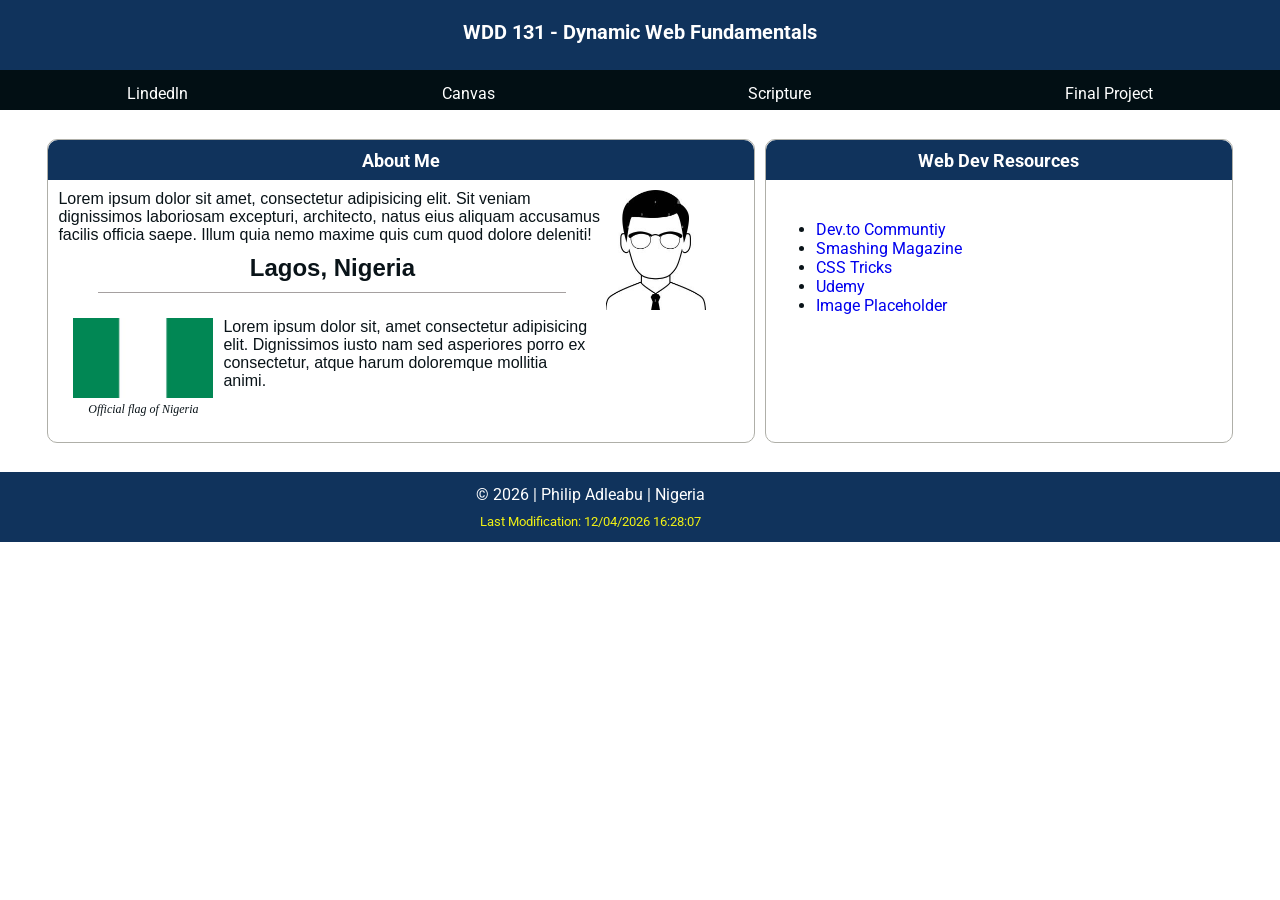
<file: index.html>
<!DOCTYPE html>
<html lang="en">
    <head>
        <meta charset="utf-8">
        <meta name="viewport" content="width=device-width, initial-scale=1.0">
        <meta name="description" content="WDD 131 - Dynamic web fundamentals, Philip Adelabu, Dev Commnunity, css tricks, javascript code">
        <meta name="author" content="Philip Adelabu | WDD 131">
        <link rel="preconnect" href="https://fonts.googleapis.com">
        <link rel="preconnect" href="https://fonts.gstatic.com" crossorigin>
        <link href="https://fonts.googleapis.com/css2?family=Merriweather:ital,opsz,wght@0,18..144,300..900;1,18..144,300..900&family=Roboto:ital,wght@0,100..900;1,100..900&display=swap" rel="stylesheet">
        <link rel="stylesheet" href="styles/base.css">
        
        <title>WDD 131 - Dynamic Web Fundamentals - Philip Adelabu</title>
        
        <script src="scripts/getdates.js" defer></script>
    </head>
        <body>
            <header>
                <span id="course-title">WDD 131 - Dynamic Web Fundamentals</span>
                <nav>
                    <a href="https://www.linkedin.com/">Lindedln</a>
                    <a href="https://byupw.instructure.com/">Canvas</a>
                    <a href="https://www.churchofjesuschrist.org/study/scriptures/ot/gen/22?lang=eng">Scripture</a>
                    <a href="#">Final Project</a>
                </nav>
            </header>
            <main>
                
                <section class="card">
                    <h1>About Me</h1>
                    <div class="card-separator">
                        <div>
                            <div> 
                                <p>Lorem ipsum dolor sit amet, consectetur adipisicing elit. Sit veniam dignissimos laboriosam excepturi, architecto, natus eius aliquam accusamus facilis officia saepe. Illum quia nemo maxime quis cum quod dolore deleniti!</p>
                                
                                <div>
                                   <h2 id="country">Lagos, Nigeria</h2>
                                   <div class="card-separator-second">
                                      <div id="flag-content">
                                        <img height="80" width="140" src="images/nigeria-flag.jpg" alt="Nigeria flag">
                                        <p><i>Official flag of Nigeria</i></p>
                                    </div>
                                      <div>
                                        <p>Lorem ipsum dolor sit, amet consectetur adipisicing elit.  Dignissimos iusto nam sed asperiores porro ex consectetur, atque harum doloremque mollitia animi.</p>
                                      </div>
                                   </div>
                                </div>
                            </div>
                        </div>
                        <div><img height="120" width="100" src="images/avatar.jpg" alt="My avatar"></div>
                    </div>

               </section>
                <section class="card">
                    <h1>Web Dev Resources</h1>
                    <ul id="resources">
                        <li><a href="dev.to">Dev.to Communtiy</a></li>
                        <li><a href="smashingmagazine.com">Smashing Magazine</a></li>
                        <li><a href="css-tricks.com">CSS Tricks</a></li>
                        <li><a href="udemy.com">Udemy</a></li>
                        <li><a href="placehold.co">Image Placeholder</a></li>
                    </ul>
                </section>
            </main>
            <footer>
                <p> &copy; <span id="currentyear"></span> | Philip Adleabu | Nigeria</p>
                <p id="lastModified"></p>
            </footer>
        </body>
    
</html>
</file>
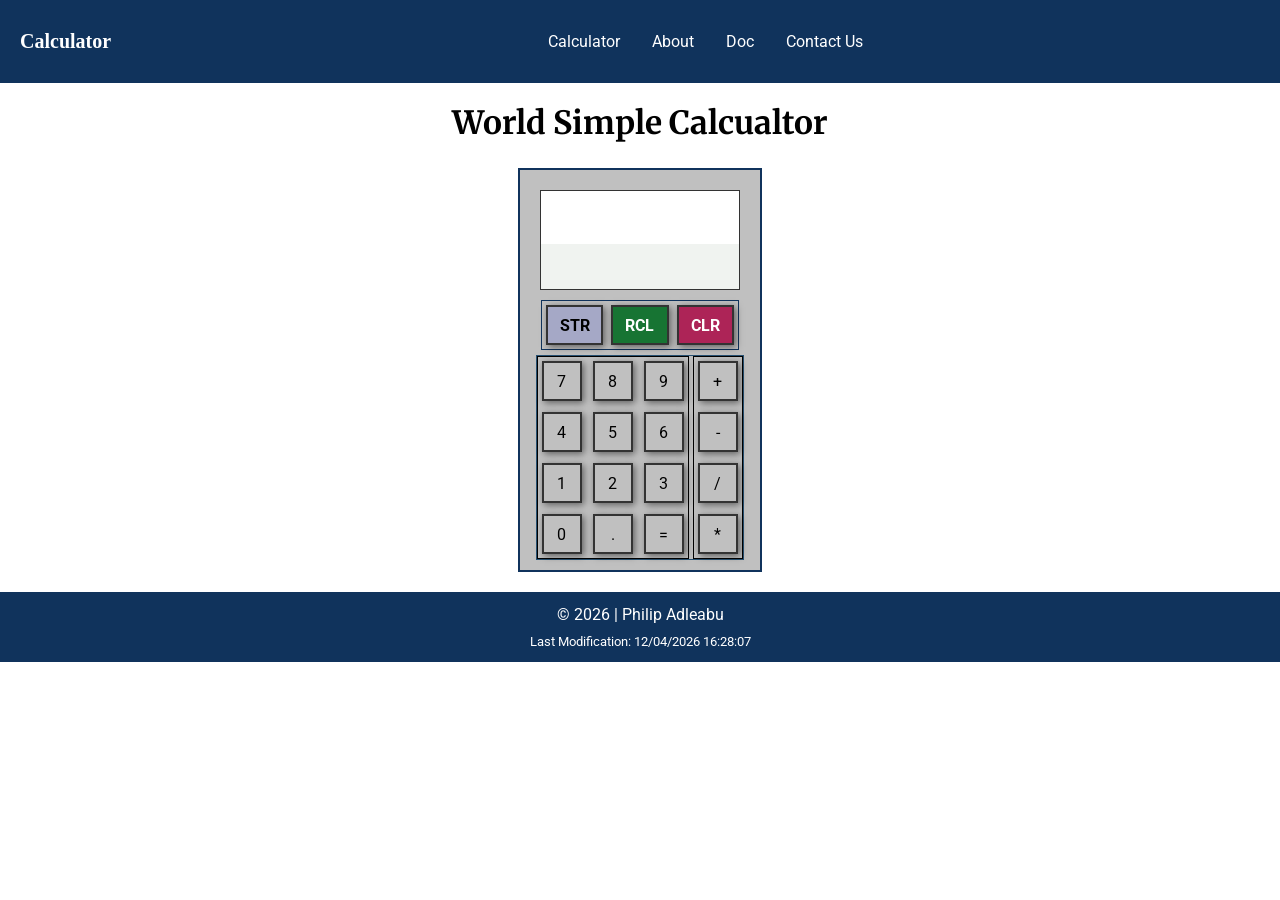
<file: project/index.html>
<!DOCTYPE html>
<html lang="en">
    <head>
        <meta charset="utf-8">
        <meta name="viewport" content="width=device-width, initial-scale=1.0">
        <meta name="description" content="WDD 131 - Dynamic web fundamentals, Online web-based calculator, Dev Commnunity, css tricks, javascript code">
        <meta name="author" content="Philip Adelabu">
        <link rel="preconnect" href="https://fonts.googleapis.com">
        <link rel="preconnect" href="https://fonts.gstatic.com" crossorigin>
        <link href="https://fonts.googleapis.com/css2?family=Merriweather:ital,opsz,wght@0,18..144,300..900;1,18..144,300..900&family=Roboto:ital,wght@0,100..900;1,100..900&display=swap" rel="stylesheet">
        
        <link rel="stylesheet" href="styles/project.css">
        <link rel="stylesheet" href="styles/project-large.css">
     
        <script src="scripts/project.js" defer></script>
        <script src="scripts/getdates.js" defer></script>
       
        <title> Web-based Calculator </title>
 
    </head>
        <body>
            <header>
                   <h1 id="title">Calculator</h1>
                <nav>
                    <ul class="navigation">
                        <li><a href="calculator.html"  title="Calculator Page">Calculator</a></li>
                        <li><a href="about.html" title="About Page" class="active">About</a></li>
                        <li><a href="doc.html"  title="Document Page">Doc</a></li>
                        <li><a href="contact.html"  title="Contactu us Page">Contact Us</a></li>
                    </ul>
                </nav>
                <button type="button" id="menu" aria-label="humburger"></button>
            </header>
            <main>
                <h2>World Simple Calcualtor</h2>
                
                <div class="div-calculator">   
                       <div class="frame">
                            <div id="display">
                                 <div class="area-display">
                                       <div class="display-char" id="display-input"></div>
                                       <div class="display-char" id="display-result"></div>
                                 </div>
                            </div>
                            <div class="special-function">
                              <div  class="key memory keys">STR</div>
                              <div  class="key recall keys">RCL</div>
                              <div  class="key clear keys">CLR</div>
                            </div>
                            <div id="keypad">
                                <div id="number-key">
                                    <div  class="key number keys">7</div>
                                    <div  class="key number keys">8</div>
                                    <div  class="key number keys">9</div>
                                    <div  class="key number keys">4</div>
                                    <div  class="key number keys">5</div>
                                    <div  class="key number keys">6</div>
                                    <div  class="key number keys">1</div>
                                    <div  class="key number keys">2</div>
                                    <div  class="key number keys">3</div>
                                    <div class="key number keys">0</div>
                                    <div  class="key number keys">.</div>
                                    <div  class="key number keys">=</div>
                                </div>
                                <div id="operator-key">
                                    <div class="key operator keys">+</div>
                                    <div  class="key operator keys">-</div>
                                    <div  class="key operator keys">/</div>
                                    <div  class="key operator keys">*</div>
                                </div>
                            </div>
                        </div>
                    </div>
            
            </main>
            <footer>
                  <p> &copy; <span id="currentyear"></span> | Philip Adleabu </p>
                <p id="lastModified"></p>
            </footer>
        </body>
    
</html>
</file>
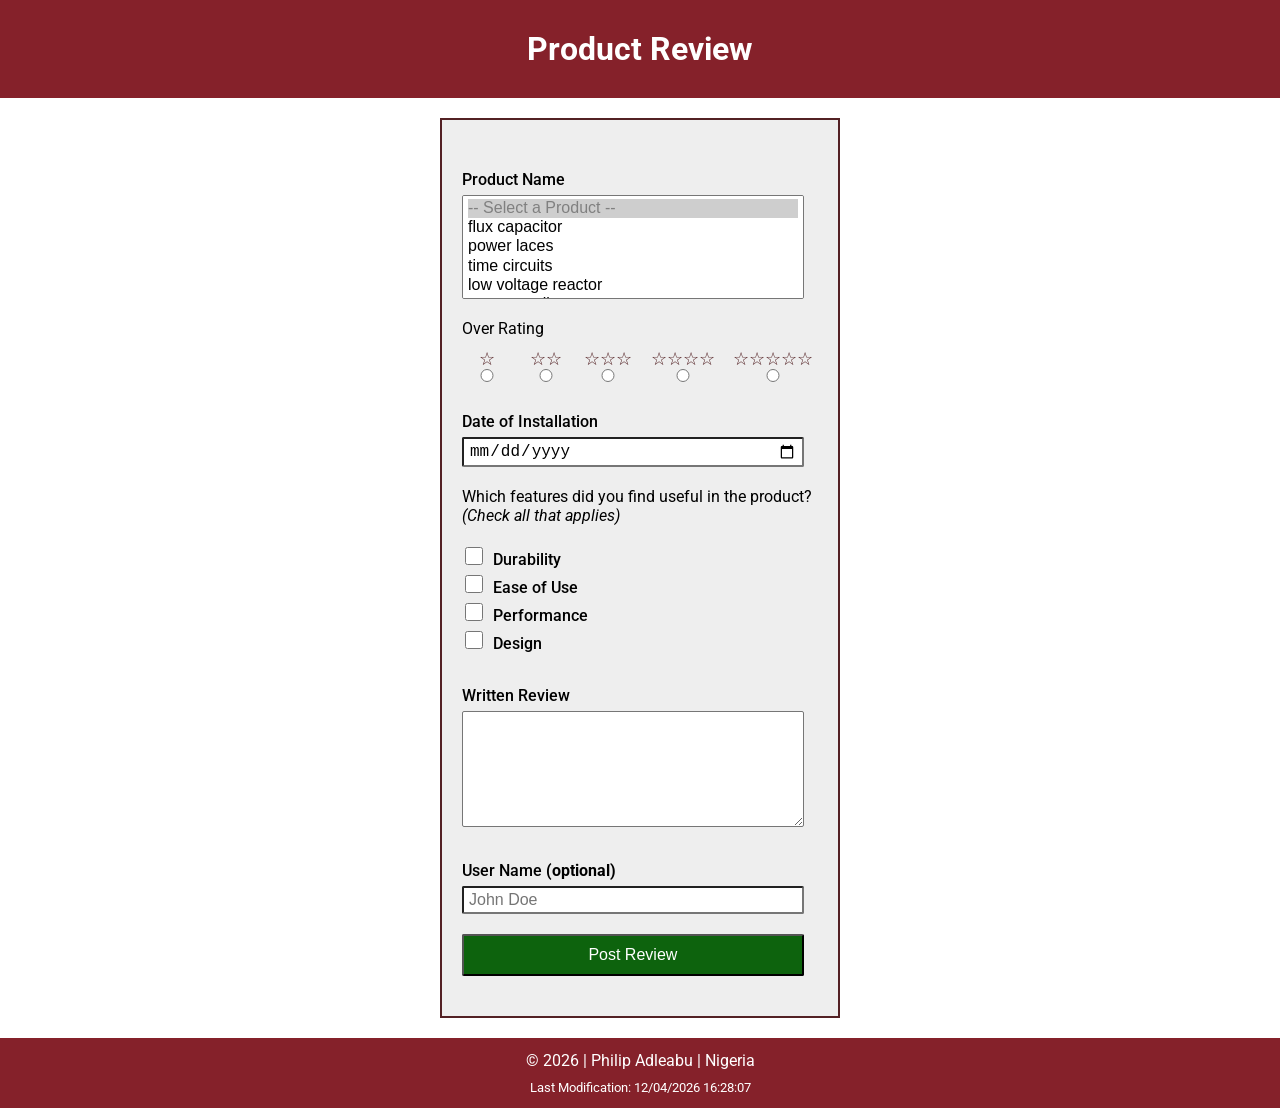
<file: form.html>
<!Doctype html>
<html lang="en-us">
    <head>
        <meta charset="utf-8">
        <meta name="viewport" content="width=device-width, initial-scale=1.0">
        <meta name="description" content="WDD 131 - Dynamic web fundamentals, Philip Adelabu, Dev Commnunity, css tricks, javascript code">
        <meta name="author" content="Philip Adelabu | WDD 131">
        <link rel="preconnect" href="https://fonts.googleapis.com">
        <link rel="preconnect" href="https://fonts.gstatic.com" crossorigin>
        <link href="https://fonts.googleapis.com/css2?family=Merriweather:ital,opsz,wght@0,18..144,300..900;1,18..144,300..900&family=Roboto:ital,wght@0,100..900;1,100..900&display=swap" rel="stylesheet">
       
        <link href="styles/form-large.css"  rel="stylesheet">
        <link href="styles/form.css"  rel="stylesheet">

        <script src="scripts/form.js" defer></script>
        <script src="scripts/getdates.js" defer></script>

        <title>A Product Review Responsive Form</title>
    </head>
    <body>
        <header>
            <h1>Product Review</h1>
        </header>
        <main>
            <form method="get" name="theForm" action="review.html" id="the-form">
                <label for="product">Product Name</label>
                <select required name="prod-name" id="product" size="5">
                    <option value="1" selected disabled> -- Select a Product -- </option>
                </select>

               
                 <p>Over Rating</p>
                <div id="stars">
                   
                     <div class="star-group">
                         <label class="star" for="star-1">&star;</label>
                         <input type="radio" name="rating" value="1" required id="star-1">
                    </div>
                     <div class="star-group">
                         <label class="star" for="star-2">&star;&star;</label>
                         <input type="radio" name="rating" value="2" required id="star-2">
                    </div>
                     <div class="star-group">
                         <label class="star" for="star-3">&star;&star;&star;</label>
                         <input type="radio" name="rating" value="3" required id="star-3">
                    </div>
                     <div class="star-group">
                         <label class="star" for="star-4">&star;&star;&star;&star;</label>
                         <input type="radio" name="rating" value="4" required id="star-4">
                    </div>
                     <div class="star-group">
                         <label class="star" for="star-5">&star;&star;&star;&star;&star;</label>
                         <input type="radio" name="rating" value="5" required id="star-5">
                    </div>
                </div>
                

                <label for="date-installation">Date of Installation</label>
                <input type="date" name="date-installation" required id="date-installation">

                <p>Which features did you find useful in the product? <br><i>(Check all that applies)</i></p>
                 <br>
                <div id="features">
                  <div class="feature-group">
                    <input type="checkbox" value="Durability" name="durability" id="durability">
                    <label for="durability">Durability</label> 
                  </div>
                  <div class="feature-group">
                    <input type="checkbox" value="Ease of Use" name="ease-of-use" id="ease-of-use"> 
                    <label for="ease-of-use">Ease of Use</label>
                  </div>
                  <div class="feature-group">
                    <input type="checkbox" value="Performance" name="performance" id="performance">
                    <label for="performance">Performance</label> 
                  </div>
                  <div class="feature-group">
                    <input type="checkbox" value="Design" name="design" id="design">
                    <label for="design">Design</label> 
                  </div>
                </div>

                <label for="review">Written Review</label>
                <textarea name="review" id="review" cols="40" rows="6"></textarea>

                <label for="user-name">User Name <b>(optional)</b></label>
                <input type="text" name="user-name" id="user-name" placeholder="John Doe">
                <input type="submit" name="submit" id="submit" value="Post Review">
            
            </form>
        </main>
          <footer>
                  <p> &copy; <span id="currentyear"></span> | Philip Adleabu | Nigeria</p>
                <p id="lastModified"></p>
          </footer>
    </body>
</html>
</file>
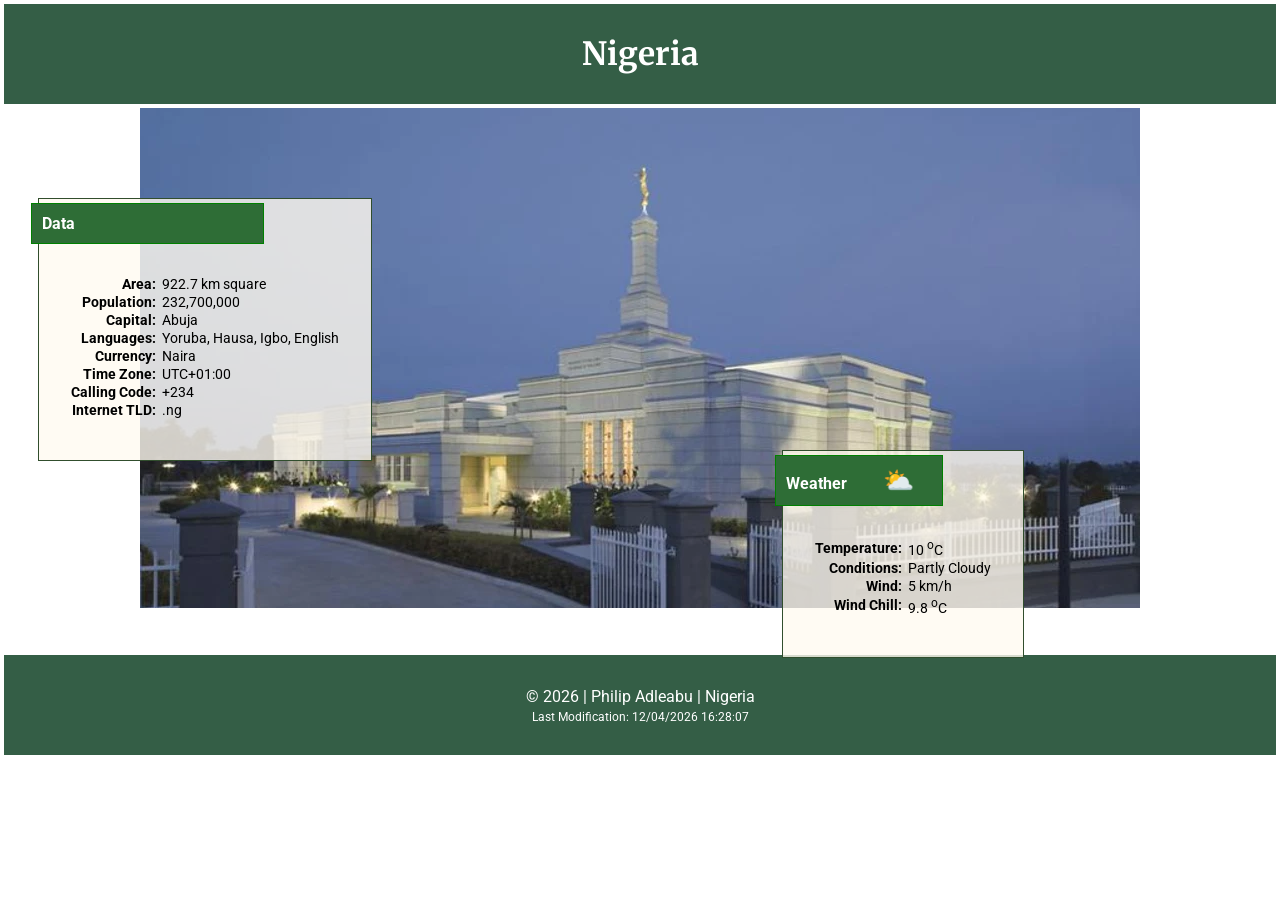
<file: place.html>
<!DOCTYPE html>
<html lang="en">
    <head>
        <meta charset="utf-8">
        <meta name="viewport" content="width=device-width, initial-scale=1.0">
        <meta name="description" content="WDD 131 - Dynamic web fundamentals, Philip Adelabu, Dev Commnunity, css tricks, javascript code">
        <meta name="author" content="Philip Adelabu">
        <link rel="preconnect" href="https://fonts.googleapis.com">
        <link rel="preconnect" href="https://fonts.gstatic.com" crossorigin>
        <link href="https://fonts.googleapis.com/css2?family=Merriweather:ital,opsz,wght@0,18..144,300..900;1,18..144,300..900&family=Roboto:ital,wght@0,100..900;1,100..900&display=swap" rel="stylesheet">
    
        <link rel="stylesheet" href="styles/place.css">
        <link rel="stylesheet" href="styles/place-large.css">

        <script src="scripts/place.js" defer></script>
        <title>Place - Nigeria</title>
 
    </head>
        <body>
            <header>
                <h1 id="title">Nigeria</h1>
            </header>
            <main>
                <div class="hero">
                    <picture>
                        <source srcset="images/large-hero.webp" media="(min-width: 1000px)">
                        <source srcset="images/medium-hero.webp" media="(min-width: 500px)">
                        <img src="images/nigeria-map.webp" alt="Temple name and location" width="450" height="250">
                    </picture>
                </div>
                <div class="card data">
                    <h2>Data</h2>
                    <table>
                        <tr><th>Area:</th><td>922.7 km square</td></tr>
                        <tr><th>Population:</th><td>232,700,000</td></tr>
                        <tr><th>Capital:</th><td>Abuja</td></tr>
                        <tr><th>Languages:</th><td>Yoruba, Hausa, Igbo, English</td></tr>
                        <tr><th>Currency:</th><td>Naira</td></tr>
                        <tr><th>Time Zone:</th><td>UTC+01:00</td></tr>
                        <tr><th>Calling Code:</th><td>+234</td></tr>
                        <tr><th>Internet TLD:</th><td>.ng</td></tr>
                    </table>
                </div>
                <div class="card weather">
                    <h2 class="weather-heading">Weather</h2>
                     <img id="moon-cloud" src="images/icons/moon-cloud.svg" alt="Icon image for moon clould" height="70" width="70">
                    <table>
                        <tr><th>Temperature:</th><td id="temperature"></td></tr>
                        <tr><th>Conditions:</th><td>Partly Cloudy</td></tr>
                        <tr><th>Wind:</th><td id="speed"></td></tr>
                        <tr><th>Wind Chill:</th><td id="windchill"></td></tr>
                    </table>
                </div>
            </main>
            <footer>
                  <p> &copy; <span id="currentyear"></span> | Philip Adleabu | Nigeria</p>
                  <p id="lastModified"></p>
            </footer>
        </body>
    
</html>
</file>
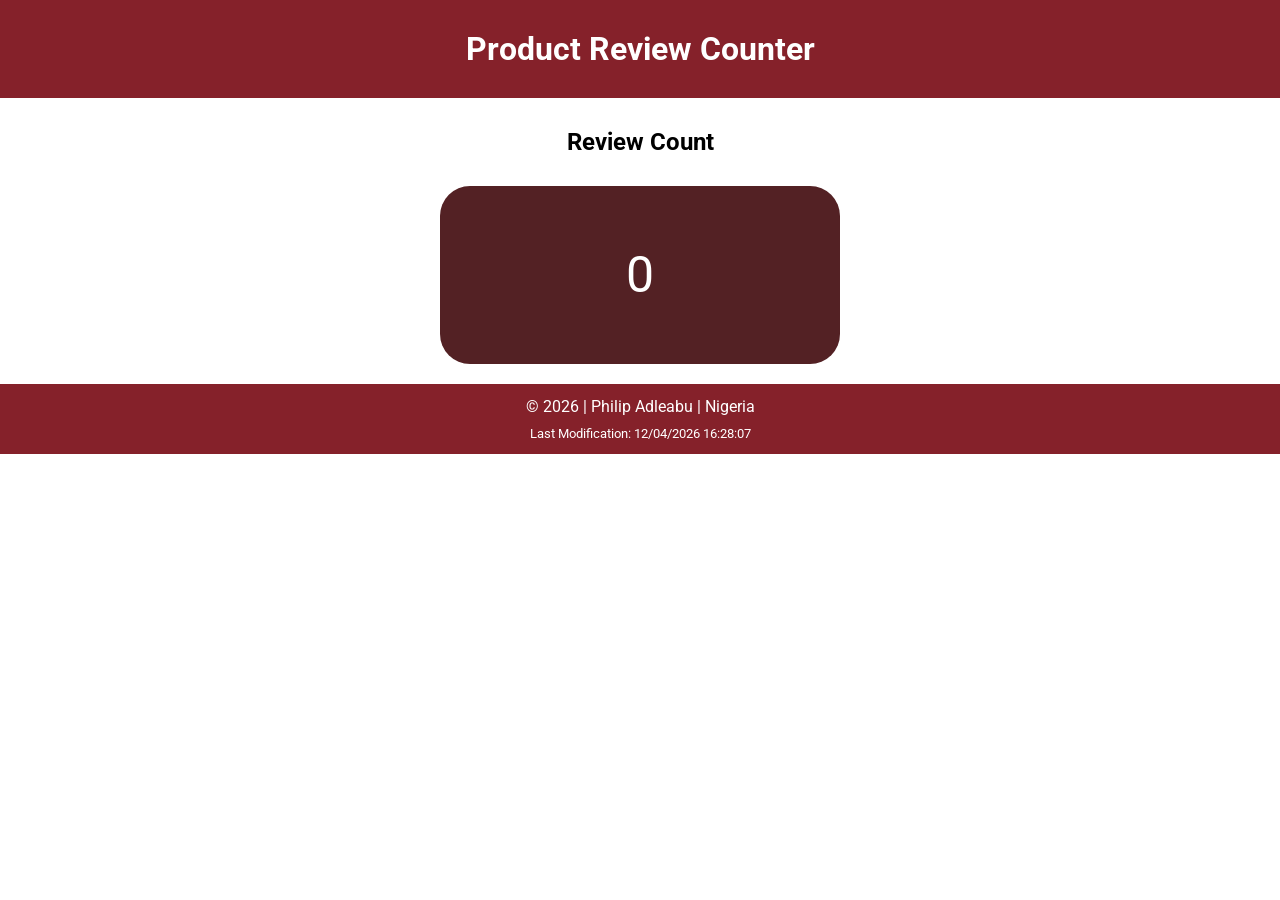
<file: review.html>
<!Doctype html>
<html lang="en-us">
    <head>
        <meta charset="utf-8">
        <meta name="viewport" content="width=device-width, initial-scale=1.0">
        <meta name="description" content="WDD 131 - Dynamic web fundamentals, Philip Adelabu, Dev Commnunity, css tricks, javascript code">
        <meta name="author" content="Philip Adelabu | WDD 131">
        <link rel="preconnect" href="https://fonts.googleapis.com">
        <link rel="preconnect" href="https://fonts.gstatic.com" crossorigin>
        <link href="https://fonts.googleapis.com/css2?family=Merriweather:ital,opsz,wght@0,18..144,300..900;1,18..144,300..900&family=Roboto:ital,wght@0,100..900;1,100..900&display=swap" rel="stylesheet">
       
        <link href="styles/form-large.css"  rel="stylesheet">
        <link href="styles/form.css"  rel="stylesheet">

        <script src="scripts/review.js" defer></script>
        <script src="scripts/getdates.js" defer></script>

        <title>A Product Review  Counter</title>
    </head>
    <body>
        <header>
            <h1>Product Review Counter</h1>
        </header>
        <main id="main">
             <h2>Review Count</h2>
             <div id="counter"></div>
        </main>
          <footer>
                  <p> &copy; <span id="currentyear"></span> | Philip Adleabu | Nigeria</p>
                <p id="lastModified"></p>
          </footer>
    </body>
</html>
</file>
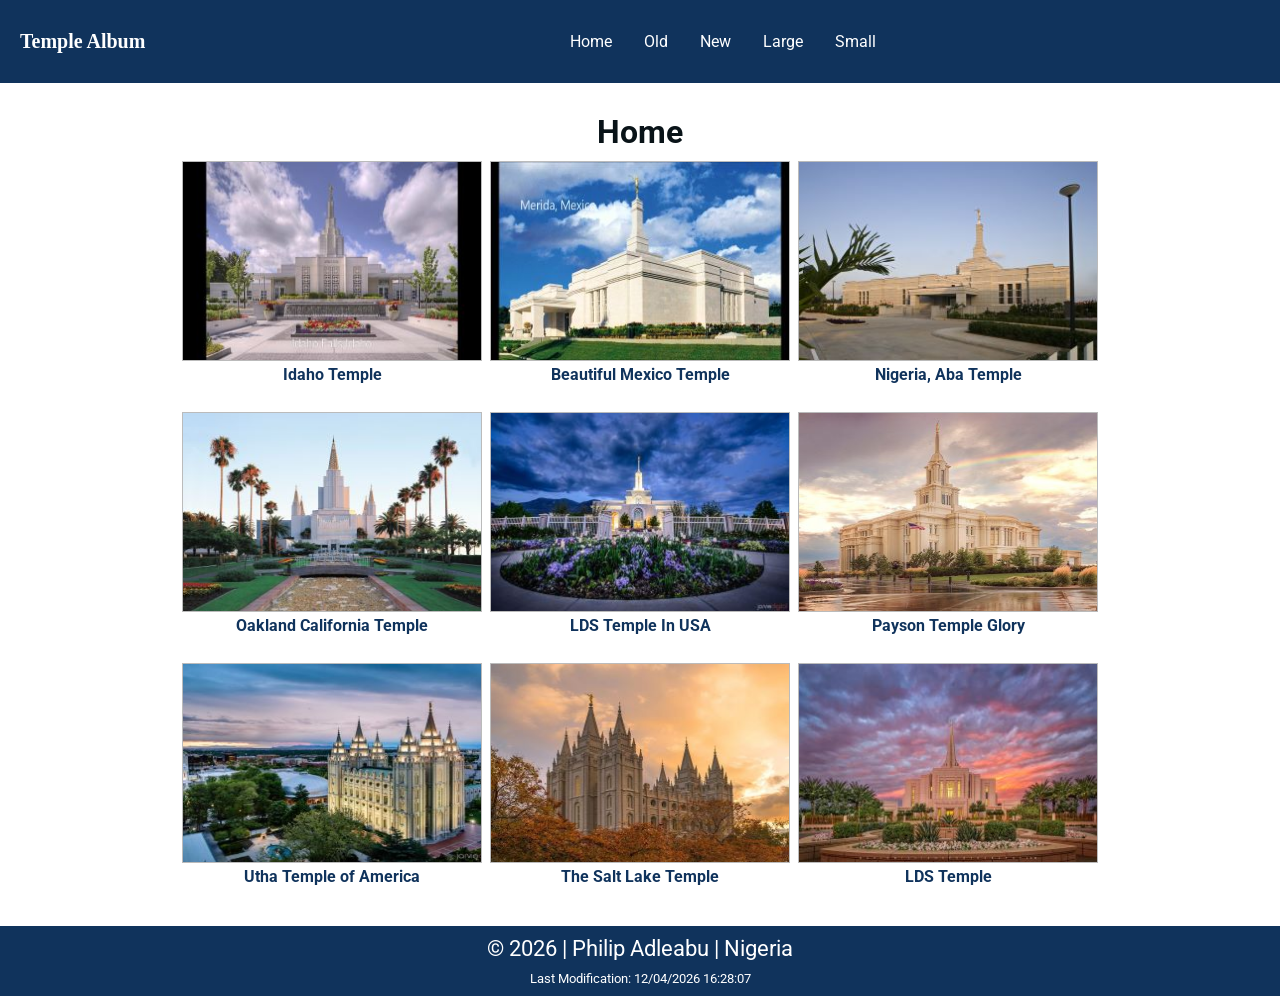
<file: temples.html>
<!DOCTYPE html>
<html lang="en">
    <head>
        <meta charset="utf-8">
        <meta name="viewport" content="width=device-width, initial-scale=1.0">
        <meta name="description" content="WDD 131 - Dynamic web fundamentals, Philip Adelabu, Dev Commnunity, css tricks, javascript code">
        <meta name="author" content="Philip Adelabu | WDD 131">
        <link rel="preconnect" href="https://fonts.googleapis.com">
        <link rel="preconnect" href="https://fonts.gstatic.com" crossorigin>
        <link href="https://fonts.googleapis.com/css2?family=Merriweather:ital,opsz,wght@0,18..144,300..900;1,18..144,300..900&family=Roboto:ital,wght@0,100..900;1,100..900&display=swap" rel="stylesheet">
        
        <link rel="stylesheet" href="styles/temples.css">
        <link rel="stylesheet" href="styles/temples-large.css">
    
        <script src="scripts/temples.js" defer></script>
        <script src="scripts/getdates.js" defer></script>
       
        <title> Temple Album - Philip Adelabu</title>
 
    </head>
        <body>
            <header>
                <h1 id="title">Temple Album</h1>
                <nav>
                    <ul class="navigation">
                        <li><a href="#" title="Home">Home</a></li>
                        <li><a href="#" title="Old" class="active">Old</a></li>
                        <li><a href="#" title="New">New</a></li>
                        <li><a href="#" title="Large">Large</a></li>
                        <li><a href="#" title="Small">Small</a></li>
                    </ul>
                </nav>
                <button type="button" id="menu" aria-label="humburger"></button>
            </header>
            <main>
                <h2>Home</h2>
                <div class="section">
                    <figure>
                         <img src="images/lds-temples/idaho-temple.jpg" alt="Idaho Temple">
                         <figcaption>Idaho Temple</figcaption>
                    </figure>
                     <figure>
                         <img src="images/lds-temples/mexico-temple.jpg" alt="Mexico Temple">
                         <figcaption>Beautiful Mexico Temple</figcaption>
                    </figure>
                    <figure>
                         <img src="images/lds-temples/aba-nigeria-temple.jpg" alt="Nigeria, Aba Temple">
                         <figcaption>Nigeria, Aba Temple</figcaption>
                    </figure>
                    <figure>
                         <img src="images/lds-temples/Oakland-California-Temple.jpg" alt="Oakland California Temple">
                         <figcaption>Oakland California Temple</figcaption>
                    </figure>
                    <figure>
                         <img src="images/lds-temples/america-temple.jpg" alt="Temple in America">
                         <figcaption>LDS Temple In USA</figcaption>
                    </figure>
                    <figure>
                         <img src="images/lds-temples/payson-temple-glory.jpg" alt="Payson Temple Glory">
                         <figcaption>Payson Temple Glory</figcaption>
                    </figure>
                    <figure>
                         <img src="images/lds-temples/utha.jpg" alt="Temple in Utha">
                         <figcaption>Utha Temple of America</figcaption>
                    </figure>
                    <figure>
                         <img src="images/lds-temples/salt-lake.jpg" alt="Salt Lake">
                         <figcaption>The Salt Lake Temple</figcaption>
                    </figure>
                    <figure>
                         <img src="images/lds-temples/lds-temple.jpg" alt="LDS Temple around the world">
                         <figcaption>LDS Temple</figcaption>
                    </figure>
                </div>
            </main>
            <footer>
                  <p> &copy; <span id="currentyear"></span> | Philip Adleabu | Nigeria</p>
                <p id="lastModified"></p>
            </footer>
        </body>
    
</html>
</file>
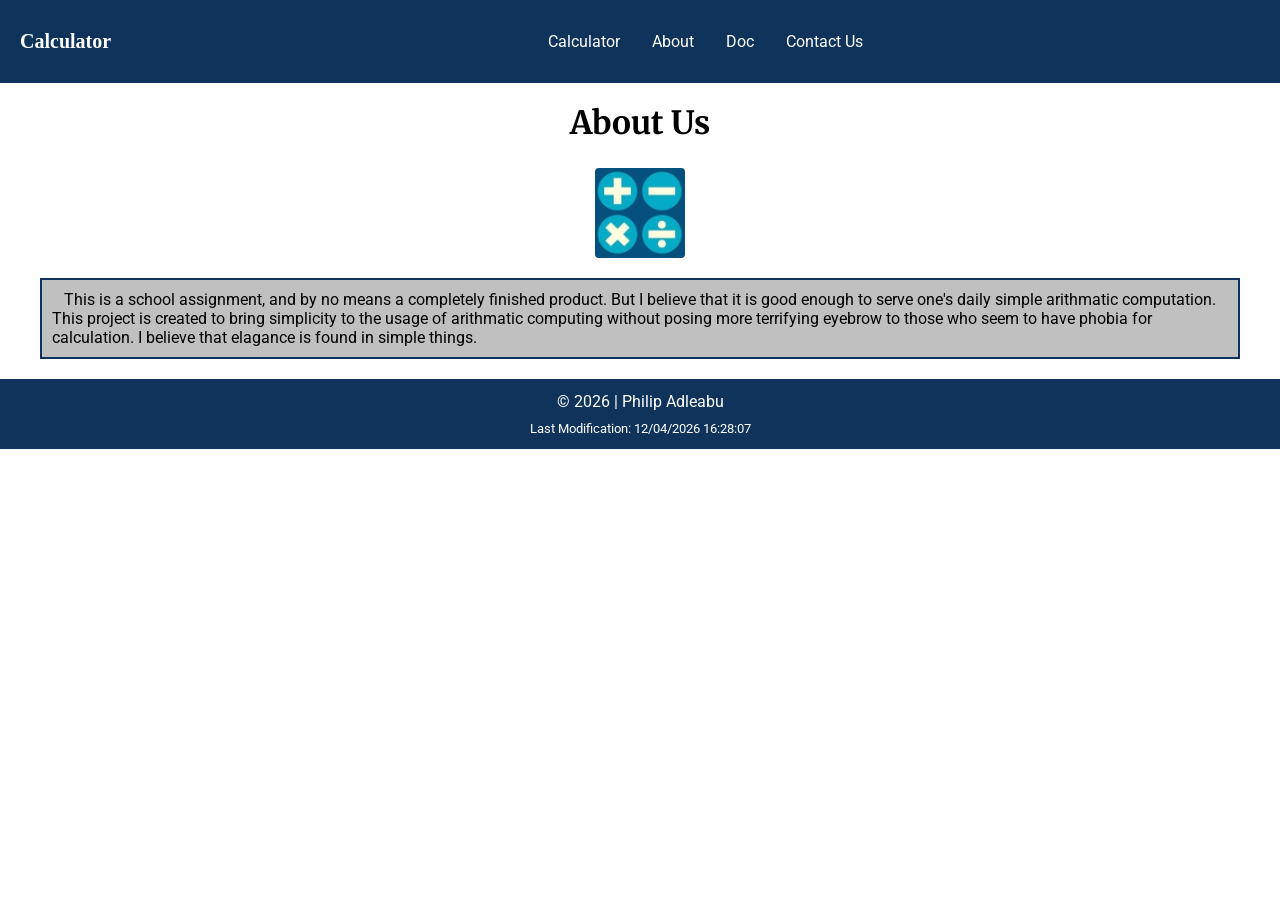
<file: project/about.html>
<!DOCTYPE html>
<html lang="en">
    <head>
        <meta charset="utf-8">
        <meta name="viewport" content="width=device-width, initial-scale=1.0">
        <meta name="description" content="WDD 131 - Dynamic web fundamentals, Online web-based calculator, Dev Commnunity, css tricks, javascript code">
        <meta name="author" content="Philip Adelabu">
        <link rel="preconnect" href="https://fonts.googleapis.com">
        <link rel="preconnect" href="https://fonts.gstatic.com" crossorigin>
        <link href="https://fonts.googleapis.com/css2?family=Merriweather:ital,opsz,wght@0,18..144,300..900;1,18..144,300..900&family=Roboto:ital,wght@0,100..900;1,100..900&display=swap" rel="stylesheet">
        
        <link rel="stylesheet" href="styles/project.css">
        <link rel="stylesheet" href="styles/project-large.css">
     
        <script src="scripts/project.js" defer></script>
        <script src="scripts/getdates.js" defer></script>
       
        <title> Web-based Calculator </title>
 
    </head>
        <body>
            <header>
                <h1 id="title">Calculator</h1>
                <nav>
                    <ul class="navigation">
                        <li><a href="calculator.html"  title="Calculator Page">Calculator</a></li>
                        <li><a href="about.html" title="About Page" class="active">About</a></li>
                        <li><a href="doc.html"  title="Document Page">Doc</a></li>
                        <li><a href="contact.html"  title="Contactu us Page">Contact Us</a></li>
                    </ul>
                </nav>
                <button type="button" id="menu" aria-label="humburger"></button>
            </header>
            <main>
                 <h2>About Us</h2>
                   <img src="images/logo.jpg" alt="calculator logo" height="90" width="90">
                   <div class="div-calculator">   
                       <div class="frame">
                        <p>This is a school assignment, and by no means a completely finished product. But I believe that it is good enough to serve one's daily simple arithmatic computation.</p>
                        <p> This project is created to bring simplicity to the usage of arithmatic computing without posing 
                         more terrifying eyebrow to those who seem to have phobia for calculation. I believe that elagance is found in simple things.
                         </p>
                        </div>
                    </div>
            
            </main>
            <footer>
                  <p> &copy; <span id="currentyear"></span> | Philip Adleabu </p>
                <p id="lastModified"></p>
            </footer>
        </body>
    
</html>
</file>
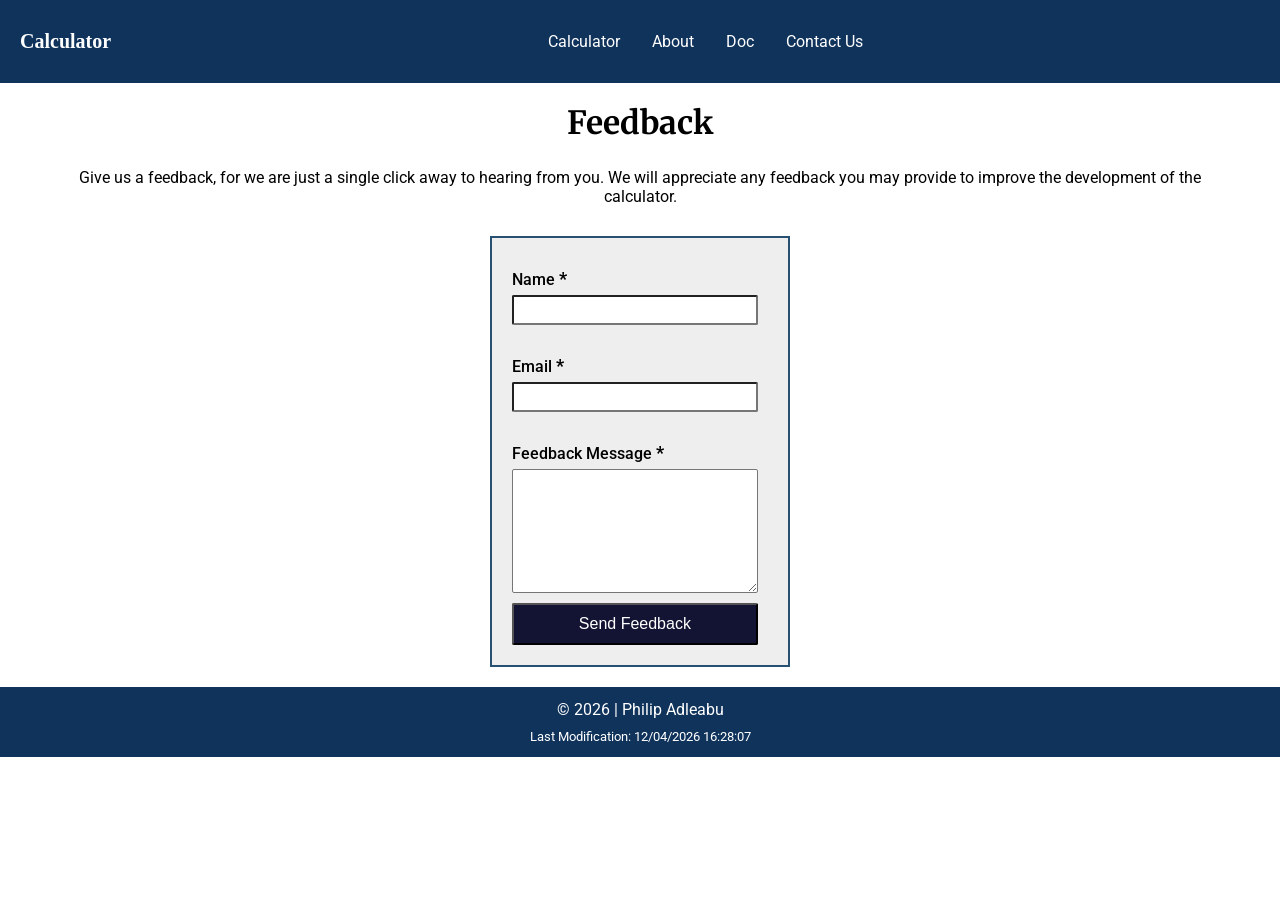
<file: project/contact.html>
<!DOCTYPE html>
<html lang="en">
    <head>
        <meta charset="utf-8">
        <meta name="viewport" content="width=device-width, initial-scale=1.0">
        <meta name="description" content="WDD 131 - Dynamic web fundamentals, Online web-based calculator, Dev Commnunity, css tricks, javascript code">
        <meta name="author" content="Philip Adelabu">
        <link rel="preconnect" href="https://fonts.googleapis.com">
        <link rel="preconnect" href="https://fonts.gstatic.com" crossorigin>
        <link href="https://fonts.googleapis.com/css2?family=Merriweather:ital,opsz,wght@0,18..144,300..900;1,18..144,300..900&family=Roboto:ital,wght@0,100..900;1,100..900&display=swap" rel="stylesheet">
        
        <link rel="stylesheet" href="styles/project.css">
        <link rel="stylesheet" href="styles/project-large.css">
     
        <script src="scripts/contact.js" defer></script>
        <script src="scripts/getdates.js" defer></script>
        <script src="scripts/project.js" defer></script>
       
        <title> Web-based Calculator </title>
 
    </head>
        <body>
            <header>
                <h1 id="title">Calculator</h1>
                <nav>
                    <ul class="navigation">
                        <li><a href="calculator.html"  title="Calculator Page">Calculator</a></li>
                        <li><a href="about.html" title="About Page" class="active">About</a></li>
                        <li><a href="doc.html"  title="Document Page">Doc</a></li>
                        <li><a href="contact.html"  title="Contactu us Page">Contact Us</a></li>
                    </ul>
                </nav>
                <button type="button" id="menu" aria-label="humburger"></button>
            </header>
            <main>
                <h2>Feedback</h2>
                <p>Give us a feedback, for we are just a single click away to hearing from you. We will appreciate any feedback you may provide to improve the development of the calculator.</p>
                <form action="response.html" method="get" name="form" id="form">
                    
                    <label for="name">Name <span class="star">*</span></label>
                    <input required type="text" name="name" id="name">
                    <label for="email">Email <span class="star">*</span></label>
                    <input required type="email" name="email" id="email">
                    <label for="content">Feedback Message <span class="star">*</span></label>
                    <textarea cols="40" rows="6" name="content" id="content" required></textarea>

                    <input type="submit" id="submit" name="submit" value="Send Feedback">
                </form>
            
            </main>
            <footer>
                  <p> &copy; <span id="currentyear"></span> | Philip Adleabu </p>
                <p id="lastModified"></p>
            </footer>
        </body>
    
</html>
</file>
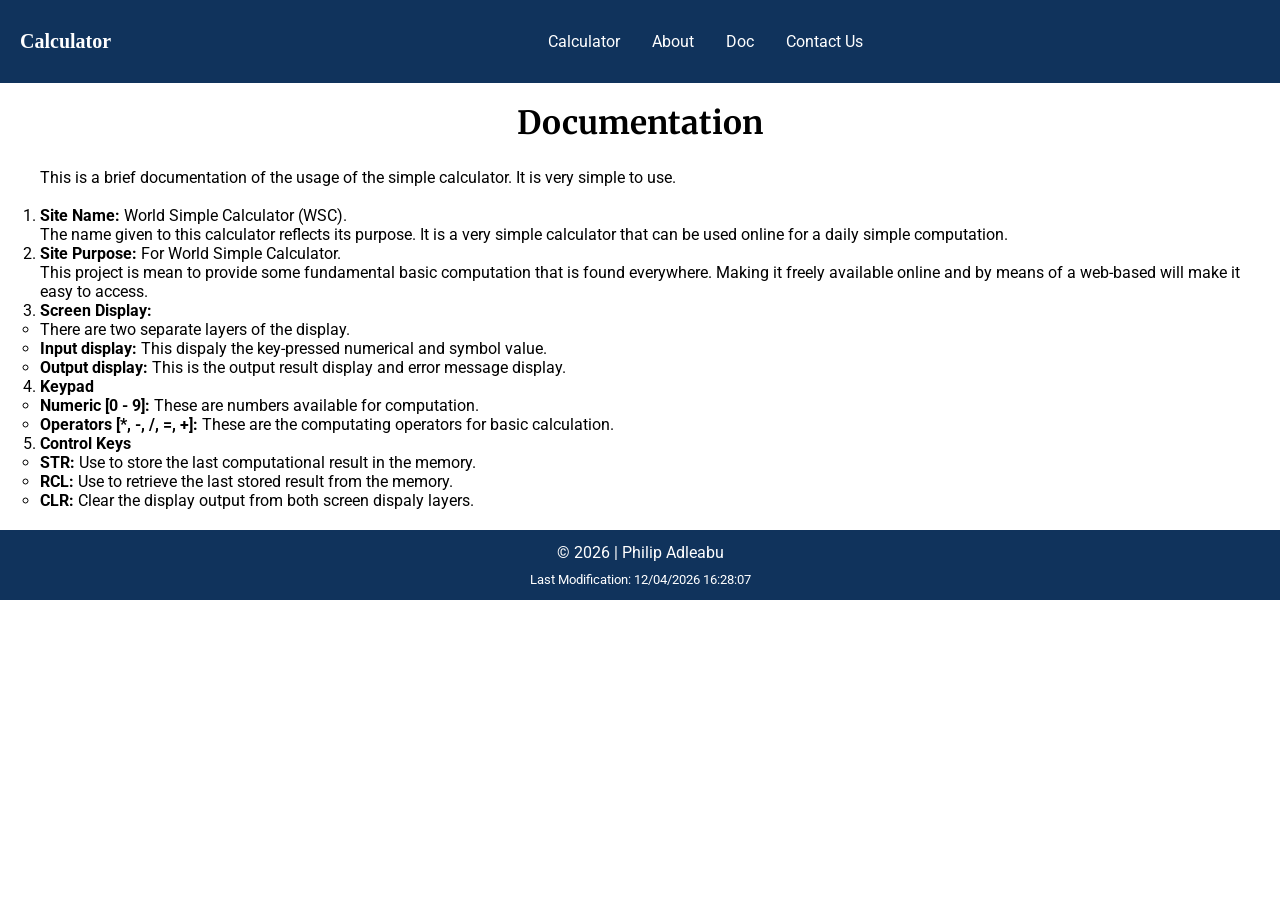
<file: project/doc.html>
<!DOCTYPE html>
<html lang="en">
    <head>
        <meta charset="utf-8">
        <meta name="viewport" content="width=device-width, initial-scale=1.0">
        <meta name="description" content="WDD 131 - Dynamic web fundamentals, Online web-based calculator, Dev Commnunity, css tricks, javascript code">
        <meta name="author" content="Philip Adelabu">
        <link rel="preconnect" href="https://fonts.googleapis.com">
        <link rel="preconnect" href="https://fonts.gstatic.com" crossorigin>
        <link href="https://fonts.googleapis.com/css2?family=Merriweather:ital,opsz,wght@0,18..144,300..900;1,18..144,300..900&family=Roboto:ital,wght@0,100..900;1,100..900&display=swap" rel="stylesheet">
        
        <link rel="stylesheet" href="styles/project.css">
        <link rel="stylesheet" href="styles/project-large.css">
     
        <script src="scripts/project.js" defer></script>
        <script src="scripts/getdates.js" defer></script>
       
        <title> Web-based Calculator </title>
 
    </head>
        <body>
            <header>
                <h1 id="title">Calculator</h1>
                <nav>
                    <ul class="navigation">
                        <li><a href="calculator.html"  title="Calculator Page">Calculator</a></li>
                        <li><a href="about.html" title="About Page" class="active">About</a></li>
                        <li><a href="doc.html"  title="Document Page">Doc</a></li>
                        <li><a href="contact.html"  title="Contactu us Page">Contact Us</a></li>
                    </ul>
                </nav>
                <button type="button" id="menu" aria-label="humburger"></button>
            </header>
            <main>
                 <h2>Documentation</h2>
                 
                   <div class="div-calculator"> 
                    <p> This is a brief documentation of the usage of the simple calculator. It is very simple to use.</p>  
                    <br>
                    <ol>
                    <li><b>Site Name:</b> World Simple Calculator (WSC).
                        <p>The name given to this calculator reflects its purpose. It is a very simple calculator that can be used online for a daily simple computation.</p>
                    
                    </li>
                    <li><b>Site Purpose:</b> For World Simple Calculator. 
                        <p>This project is mean to provide some fundamental basic computation that is found everywhere. Making it freely available online and by means of a web-based will make it easy to access.</p>
                   </li>
                   
                    <li><b>Screen Display:</b> 
                         <ul>
                            <li>There are two separate layers of the display. </li>
                            <li><b>Input display:</b> This dispaly the key-pressed numerical and symbol value.</li>
                            <li><b>Output display:</b> This is the output result display and error message display.</li>
                         </ul>
                    </li> 
                    <li><b>Keypad</b> 
                         <ul>
                            <li><b>Numeric [0 - 9]:</b> These are numbers available for computation.</li>
                            <li><b>Operators [*, -, /, =, +]: </b> These are the computating operators for basic calculation. </li>
                         </ul>
                    </li>
                    <li><b>Control Keys</b> 
                         <ul>
                            <li><b>STR: </b> Use to store the last computational result in the memory.</li>
                            <li><b>RCL: </b> Use to retrieve the last stored result from the memory. </li>
                            <li><b>CLR: </b> Clear the display output from both screen dispaly layers.</li>
                         </ul>
                    </li>
                </ol>
                        
              </div>
            
            </main>
            <footer>
                  <p> &copy; <span id="currentyear"></span> | Philip Adleabu </p>
                <p id="lastModified"></p>
            </footer>
        </body>
    
</html>
</file>
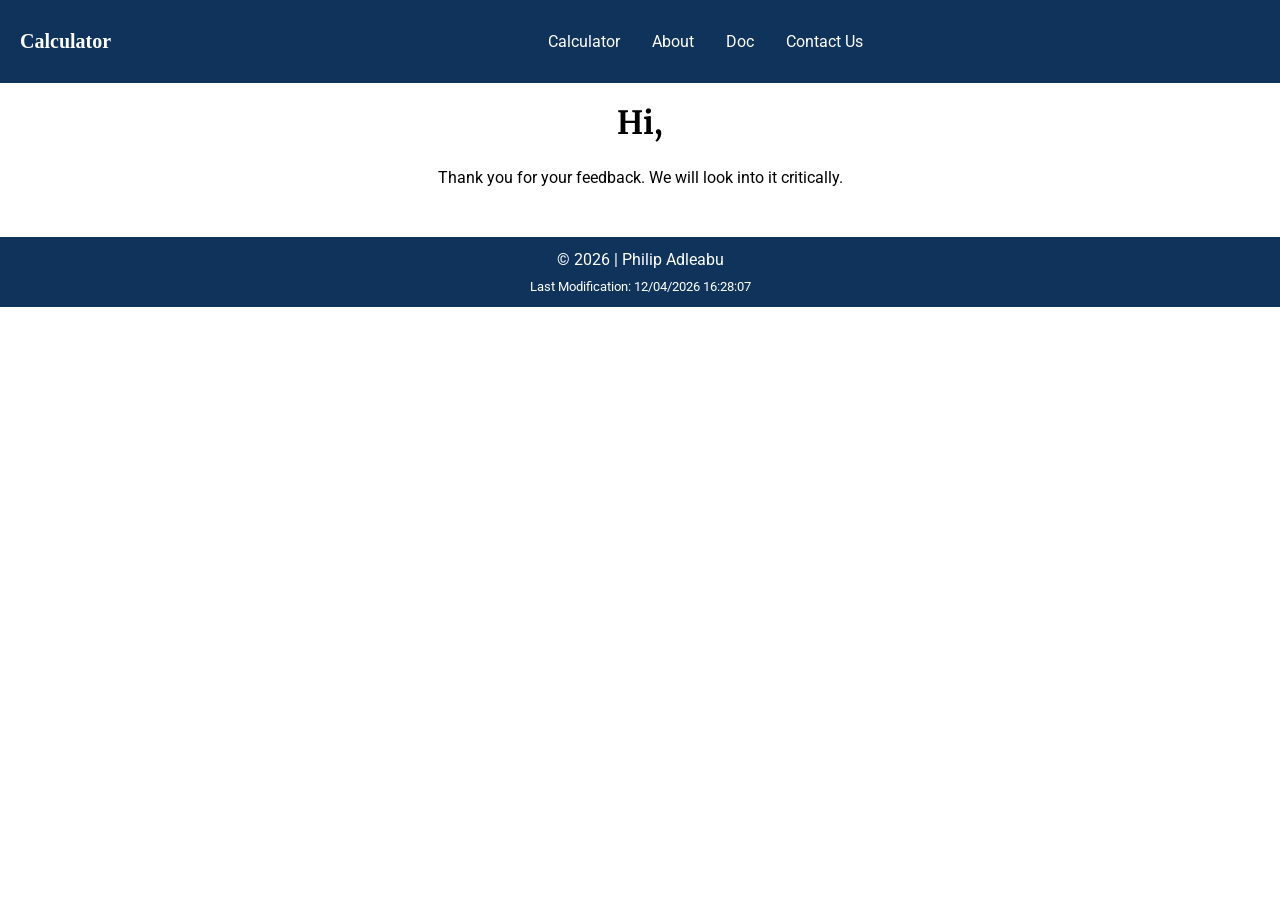
<file: project/response.html>
<!DOCTYPE html>
<html lang="en">
    <head>
        <meta charset="utf-8">
        <meta name="viewport" content="width=device-width, initial-scale=1.0">
        <meta name="description" content="WDD 131 - Dynamic web fundamentals, Online web-based calculator, Dev Commnunity, css tricks, javascript code">
        <meta name="author" content="Philip Adelabu">
        <link rel="preconnect" href="https://fonts.googleapis.com">
        <link rel="preconnect" href="https://fonts.gstatic.com" crossorigin>
        <link href="https://fonts.googleapis.com/css2?family=Merriweather:ital,opsz,wght@0,18..144,300..900;1,18..144,300..900&family=Roboto:ital,wght@0,100..900;1,100..900&display=swap" rel="stylesheet">
        
        <link rel="stylesheet" href="styles/project.css">
        <link rel="stylesheet" href="styles/project-large.css">
     
        
        <script src="scripts/getdates.js" defer></script>
        <script src="scripts/feedback.js" defer></script>
        <script src="scripts/project.js" defer></script>
       
        <title> Web-based Calculator </title>
 
    </head>
        <body>
            <header>
                <h1 id="title">Calculator</h1>
                <nav>
                    <ul class="navigation">
                        <li><a href="calculator.html"  title="Calculator Page">Calculator</a></li>
                        <li><a href="about.html" title="About Page" class="active">About</a></li>
                        <li><a href="doc.html"  title="Document Page">Doc</a></li>
                        <li><a href="contact.html"  title="Contactu us Page">Contact Us</a></li>
                    </ul>
                </nav>
                <button type="button" id="menu" aria-label="humburger"></button>
            </header>
            <main id="main">
                <h2>Hi, <span id="name"></span></h2>
                <p>Thank you for your feedback. We will look into it critically.</p>
                
            </main>
            <footer>
                  <p> &copy; <span id="currentyear"></span> | Philip Adleabu </p>
                <p id="lastModified"></p>
            </footer>
        </body>
    
</html>
</file>
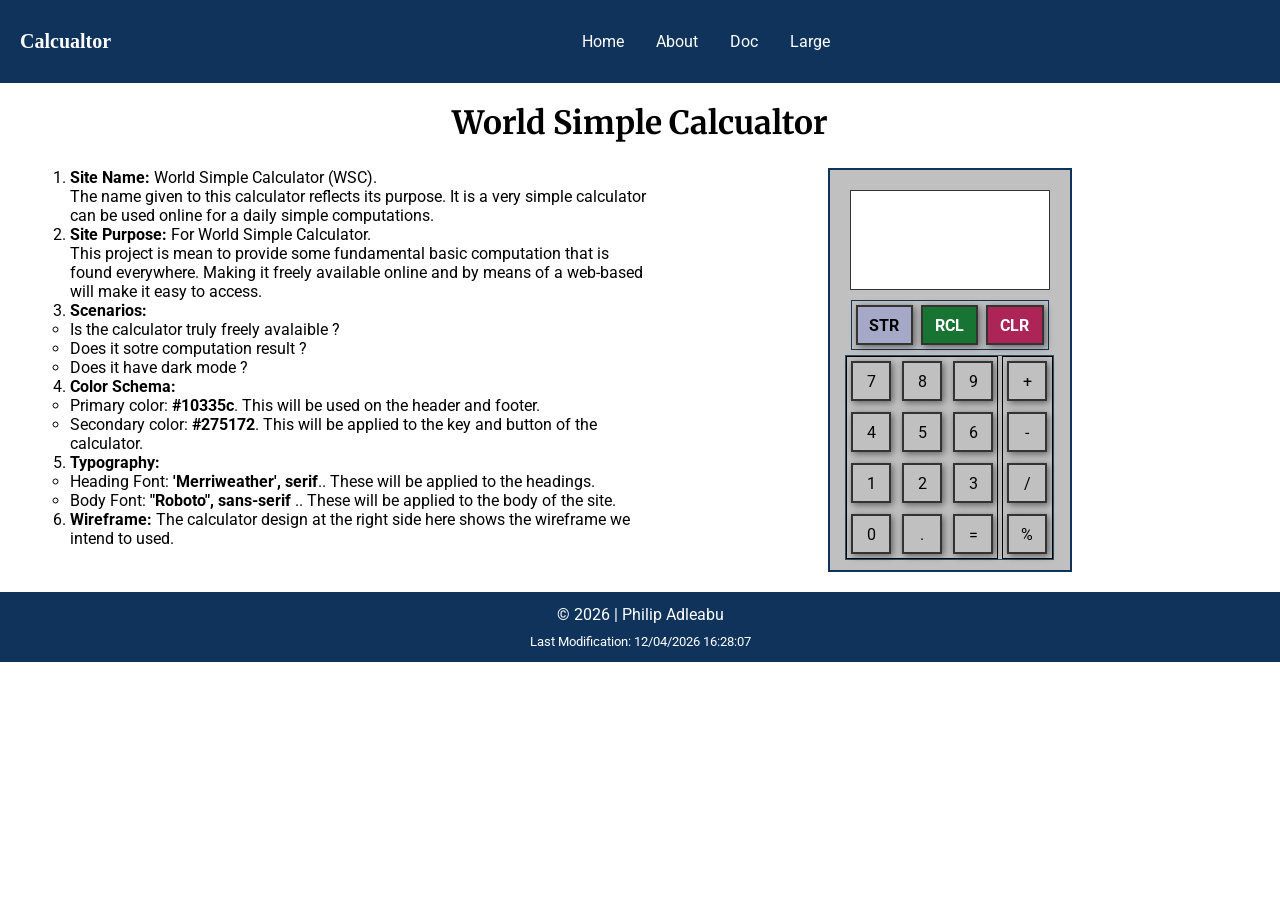
<file: project/siteplan.html>
<!DOCTYPE html>
<html lang="en">
    <head>
        <meta charset="utf-8">
        <meta name="viewport" content="width=device-width, initial-scale=1.0">
        <meta name="description" content="WDD 131 - Dynamic web fundamentals, Online web-based calculator, Dev Commnunity, css tricks, javascript code">
        <meta name="author" content="Philip Adelabu">
        <link rel="preconnect" href="https://fonts.googleapis.com">
        <link rel="preconnect" href="https://fonts.gstatic.com" crossorigin>
        <link href="https://fonts.googleapis.com/css2?family=Merriweather:ital,opsz,wght@0,18..144,300..900;1,18..144,300..900&family=Roboto:ital,wght@0,100..900;1,100..900&display=swap" rel="stylesheet">
        
        <link rel="stylesheet" href="styles/project.css">
        <link rel="stylesheet" href="styles/project-large.css">
     
        <script src="scripts/project.js" defer></script>
        <script src="scripts/getdates.js" defer></script>
       
        <title> Web-based Calculator </title>
 
    </head>
        <body>
            <header>
                <h1 id="title">Calcualtor</h1>
                <nav>
                    <ul class="navigation">
                        <li><a href="#"  title="Home Page">Home</a></li>
                        <li><a href="#" title="About Page" class="active">About</a></li>
                        <li><a href="#"  title="Document Page">Doc</a></li>
                        <li><a href="#"  title="Large Page">Large</a></li>
                    </ul>
                </nav>
                <button type="button" id="menu" aria-label="humburger"></button>
            </header>
            <main>
                <h2>World Simple Calcualtor</h2>
                
                <div class="div-section">
                <div>
                <ol>
                    <li><b>Site Name:</b> World Simple Calculator (WSC).
                        <p>The name given to this calculator reflects its purpose. It is a very simple calculator can be used online for a daily simple computations.</p>
                    
                    </li>
                    <li><b>Site Purpose:</b> For World Simple Calculator. 
                        <p>This project is mean to provide some fundamental basic computation that is found everywhere. Making it freely available online and by means of a web-based will make it easy to access.</p>
                   </li>
                    <li><b>Scenarios:</b> 
                        <ul>
                            <li>Is the calculator truly freely avalaible ?</li>
                            <li>Does it sotre computation result ?</li>
                            <li>Does it have dark mode ?</li>
                        </ul>
                    </li>
                    <li><b>Color Schema:</b> 
                         <ul>
                            <li>Primary color: <b>#10335c</b>. This will be used on the header and footer.</li>
                            <li>Secondary color: <b> #275172</b>. This will be applied to the key and button of the calculator.</li>
                         </ul>
                    </li>
                    <li><b>Typography:</b> 
                         <ul>
                            <li>Heading Font: <b>'Merriweather', serif</b>.. These will be applied to the headings.</li>
                            <li>Body Font: <b>"Roboto", sans-serif </b>.. These will be applied to the body of the site.</li>
                         </ul>
                    </li>
                    <li><b>Wireframe:</b> The calculator design at the right side here shows the wireframe we intend to used. </li>
                </ol>
                </div>
             
                
                       <div class="frame">
                            <div id="display">
                                 <div class="area-display display-output"></div>
                            </div>
                            <div class="special-function">
                              <div class="key memory">STR</div>
                              <div class="key recall">RCL</div>
                              <div class="key clear">CLR</div>
                            </div>
                            <div id="keypad">
                                <div id="number-key">
                                    <div class="key number">7</div>
                                    <div class="key number">8</div>
                                    <div class="key number">9</div>
                                    <div class="key number">4</div>
                                    <div class="key number">5</div>
                                    <div class="key number">6</div>
                                    <div class="key number">1</div>
                                    <div class="key number">2</div>
                                    <div class="key number">3</div>
                                    <div class="key number">0</div>
                                    <div class="key number">.</div>
                                    <div class="key number">=</div>
                                </div>
                                <div id="operator-key">
                                    <div class="key operator">+</div>
                                    <div class="key operator">-</div>
                                    <div class="key operator">/</div>
                                    <div class="key operator">%</div>
                                </div>
                            </div>
                        </div>
                    </div>
            
            </main>
            <footer>
                  <p> &copy; <span id="currentyear"></span> | Philip Adleabu </p>
                <p id="lastModified"></p>
            </footer>
        </body>
    
</html>
</file>
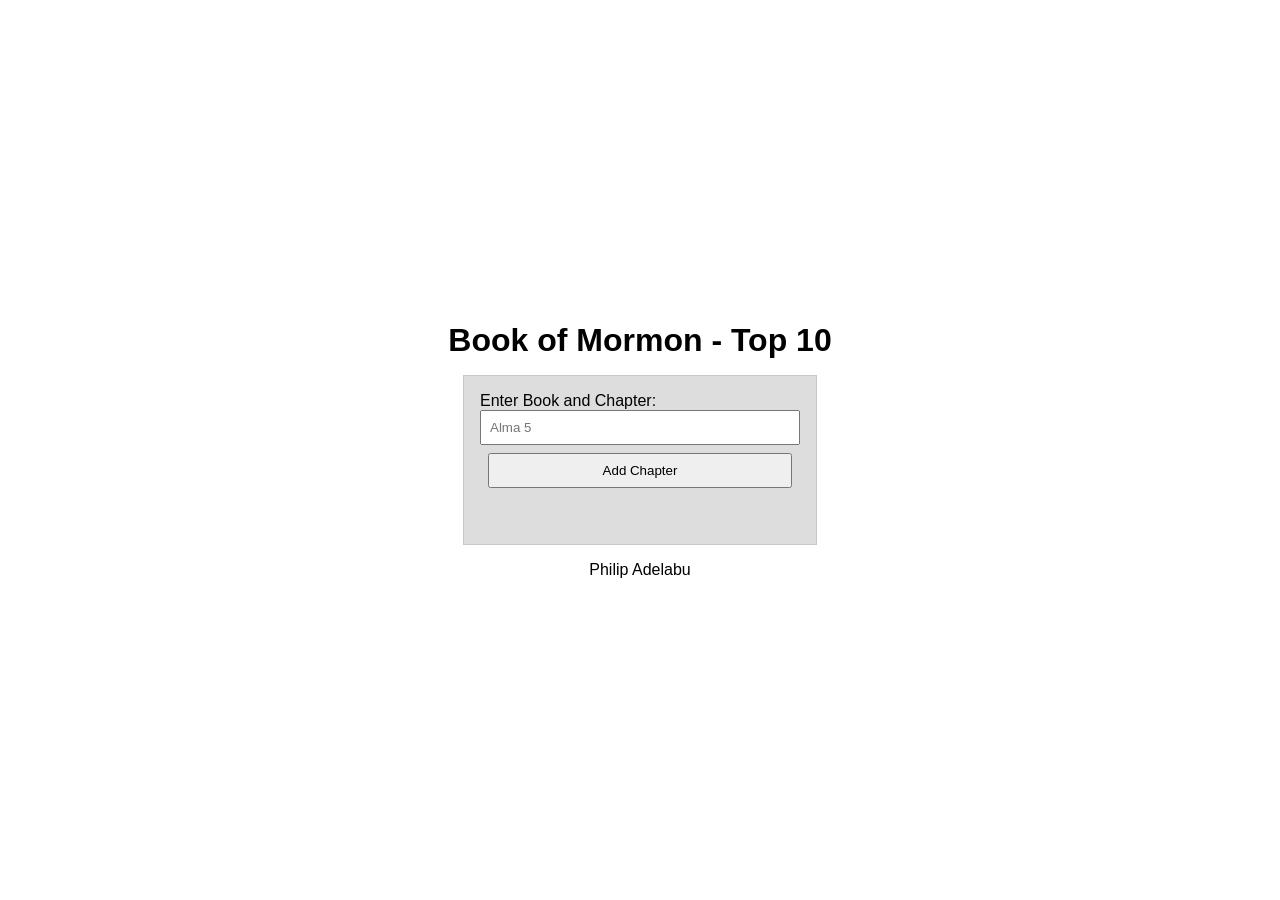
<file: week02/bom.html>
<!DOCTYPE html>
<html lang="en">
    <head>
        <meta charset="utf-8">
        <meta name="viewport" content="width=device-width, initial-scale=1.0">
        <meta name="description" content="WDD 131 - Dynamic web fundamentals, Philip Adelabu, Dev Commnunity, css tricks, javascript code">
        <meta name="author" content="Philip Adelabu | WDD 131">
        <link rel="preconnect" href="https://fonts.googleapis.com">
        <link rel="preconnect" href="https://fonts.gstatic.com" crossorigin>
        <link href="https://fonts.googleapis.com/css2?family=Merriweather:ital,opsz,wght@0,18..144,300..900;1,18..144,300..900&family=Roboto:ital,wght@0,100..900;1,100..900&display=swap" rel="stylesheet">
        
        <link rel="stylesheet" href="styles/bom.css">
        <script src="scripts/bom.js" defer></script>
       
        <title>WDD 131 - Book of Mormon - Philip Adelabu</title>
 
    </head>
        <body>
            <header>
                 <h1>Book of Mormon - Top 10</h1>
            </header>
            <main>
                <label for="favchap">Enter Book and Chapter: </label>
                <input type="text" id="favchap" placeholder="Alma 5">
                <button type="submit">Add Chapter</button>
                <ul id="list"></ul>
            </main>
            <footer>
              Philip Adelabu
            </footer>
        </body>
    
</html>
</file>
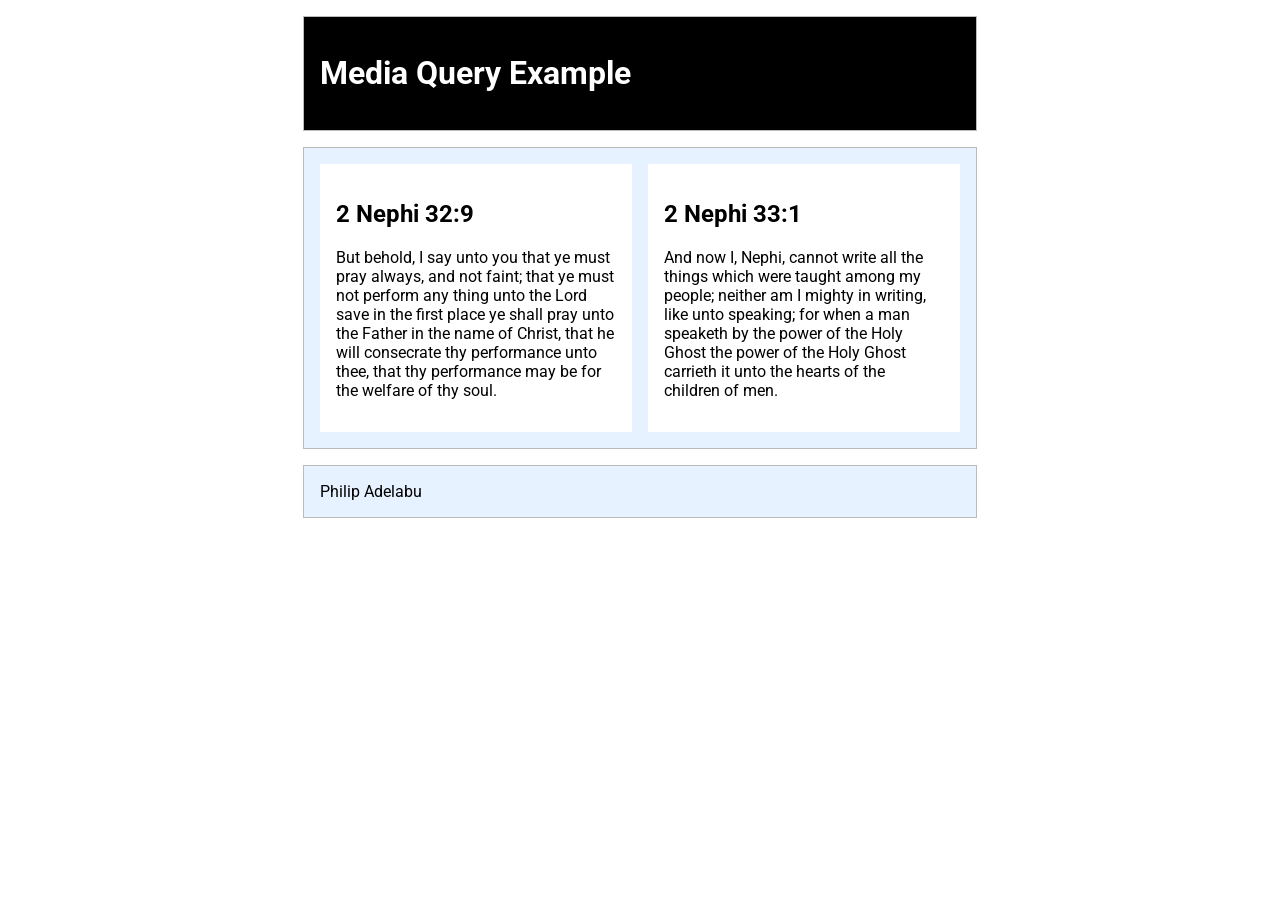
<file: week02/media-query.html>
<!DOCTYPE html>
<html lang="en">
    <head>
        <meta charset="utf-8">
        <meta name="viewport" content="width=device-width, initial-scale=1.0">
        <meta name="description" content="WDD 131 - Dynamic web fundamentals, Philip Adelabu, Dev Commnunity, css tricks, javascript code">
        <meta name="author" content="Philip Adelabu | WDD 131">
        <link rel="preconnect" href="https://fonts.googleapis.com">
        <link rel="preconnect" href="https://fonts.gstatic.com" crossorigin>
        <link href="https://fonts.googleapis.com/css2?family=Merriweather:ital,opsz,wght@0,18..144,300..900;1,18..144,300..900&family=Roboto:ital,wght@0,100..900;1,100..900&display=swap" rel="stylesheet">
        
        <link rel="stylesheet" href="styles/media-query.css">
        <link rel="stylesheet" href="styles/media-query-large.css">
        <title>WDD 131 - Media Query Example - Philip Adelabu</title>
 
    </head>
        <body>
            <header>
                 <h1>Media Query Example</h1>
            </header>
            <main>
                 <section>
                    <h2>2 Nephi 32:9</h2>
                    <p>But behold, I say unto you that ye must pray always, and not faint; that ye must not perform any thing unto the Lord save in the first place ye shall pray unto the Father in the name of Christ, that he will consecrate thy performance unto thee, that thy performance may be for the welfare of thy soul.</p>
                 </section>
                 <section>
                    <h2>2 Nephi 33:1</h2>
                    <p>
                        And now I, Nephi, cannot write all the things which were taught among my people; neither am I mighty in writing, like unto speaking; for when a man speaketh by the power of the Holy Ghost the power of the Holy Ghost carrieth it unto the hearts of the children of men.
                    </p>
                 </section>
               
            </main>
            <footer>
              Philip Adelabu
            </footer>
        </body>
    
</html>
</file>
<file: styles/base.css>
:root {
    --primary-color: #10335c;
    --secondary-color: #EF343F;
    --accent1-color: #091318;
    --accent2-color: #92d6b4;
    --heading-font: 'Merriweather', serif;
    --body-font: "Roboto", sans-serif;
}

* {
    margin: 0;
    padding: 0;
    box-sizing: border-box;
}

body {
    font-family: var(--body-font);
    color: var(--accent1-color);
}



header, footer {
    width: 100%;
    margin: 0 auto;
}

header {
    margin-bottom: 20px;
}


#course-title {
    display: block;
    height: 70px;
    text-align: center;
    background-color: var(--primary-color);
    color: #fff;
    padding: 20px;
    font-size: 20px;
    font-weight: bold;

}

 nav {
  background-color: #020f14;
  display: flex;
  justify-content: space-around;
  align-items: center;
  height: 40px;
  margin: 0;
}

nav a {
   color: #fff;
   text-decoration: none;
   padding-top: 7px;   
}

a:hover {
    color: yellow;
}

main {
    max-width: 94%;
    margin: 0 auto;
    padding: 4px;
    display: grid;
    grid-template-columns: 3fr 2fr;
    
}

 .card {
     border: 1px solid rgb(175, 175, 168);
     margin: 5px; 
     border-radius: 10px; 
     height: auto;
 }
 
 .card > h1 {
    height: 40px;
    background-color: var(--primary-color);
    color: #fff;
    text-align: center;
    align-content: center;
    font-size: 18px;
    border-top-right-radius: 10px;
    border-top-left-radius: 10px;
 }

 #resources{
    margin: 40px 50px;
    align-content: center;
    align-items: center;
 }

 .card-separator {
    display: grid;
    grid-template-columns: 4fr 1fr;
    padding: 10px;
    font-family: sans-serif;
 }

 #flag-content{
    font-size: 12px;
    font-family: Hebrew;
    text-align: center;
 }

  .card-separator-second {
    display: grid;
    grid-template-columns: 1fr 3fr;
    padding: 10px;
 }
 .card-separator-second div {
    padding: 5px;
 }

 a {
    text-decoration: none;
 }

 #country{
    text-align: center;
    margin: 10px 40px;
    padding-bottom: 10px;
    border-bottom: 0.7px solid rgb(165, 160, 160);
 }


footer {
    background-color: var(--primary-color);
    color: #fff;
    text-align: center;
    align-items: center;
    align-content: center;
    height: 70px; 
    margin-top: 20px;
}



footer p {
    align-items: center;
    align-content: center;
    margin-right: 100px;
}

#lastModified {
    color: rgb(241, 241, 21);
    font-size: 13px;
    margin-top: 10px;
}
</file>
<file: project/styles/project.css>
:root {
    --primary-color: #10335c;
    --secondary-color:  #275172;
    --accent-color: #495c4c;
    --heading-font: 'Merriweather', serif;
    --body-font: "Roboto", sans-serif;
}

* {
    margin: 0;
    padding: 0;
    box-sizing: border-box;
}

body {
    font-family: var(--body-font);
    color: var(--accent1-color);
}


header, footer {
    width: 100%;
    margin: 0 auto;
    background-color: var(--primary-color);
}

h1, h2, h3 {
    font-family: var(--heading-font);
}
main {
    margin: 0 auto;
    width: fit-content;
    align-content: center; 
    align-items: center;
    padding: 0px 40px;
}

main > p  {
   margin: 10px; 
   margin-bottom: 30px; 
   text-align: center;
}

main > h2 {
		font-size: 2rem;
		text-align: center;
        margin-bottom: 25px;
	}

.div-section {
    display: grid;
    grid-template-columns: 1fr;
    grid-gap: 8px;
    margin-left: 30px;
}

.div-calcuator {
    display: grid;
    grid-template-columns: 1fr;
    grid-gap: 8px;
    margin-left: 30px;
}

.frame {
   margin: 0 auto;
   display: grid;
   grid-template-columns: 1fr;
   padding: 10px;
   border: 2px solid var(--primary-color);
   justify-content: center;
   place-items: center;
   background-color: silver;
   height: auto;
   width: fit-content;
}



#keypad {
   display: grid;
   grid-template-columns: 3fr 1fr;
   grid-gap: 4px; 
   border: 1px solid var(--secondary-color);
}

.key{
    border: 2px solid  #333;
    text-align: center;
    align-items: center;
    align-content: center;
    margin: 4px;
    box-shadow: 2px 2px 7px rgba(0, 0, 0, 0.5);
    width: 40px;
    height: 40px;
}

.key:hover {
    background-color: var(--secondary-color);
    color: #fff;
    font-size: 18px;
    font-weight: bold;
    cursor: pointer;
}

.key:active {
    box-shadow: none;
    transform: translateY(2px);
    background-color: #fff;
    color: var(--primary-color)
}

.memory,.recall, .clear {
   text-align: center;
   color: #fff;
   width: auto;
}

.memory {
    background-color: rgba(163, 166, 199, 0.911);
    color: #000;
}

.recall {
    background-color: rgba(7, 109, 38, 0.911);
    color: #fff;
}

.clear {
    background-color: rgba(172, 21, 78, 0.911);
}


#number-key {
    display: grid;
    grid-template-columns: 1fr 1fr 1fr;
    grid-gap: 3px;
    border: 1px solid black;
}

#operator-key {
    display: grid;
    grid-template-columns: 1fr;
    grid-gap: 3px;
    border: 1px solid black;
}

.area-display {
    width: 200px;
    height: 100px;
    border: 1px solid  #333;
    background-color: #fff;
    margin: 10px;
}

.area-display div {
    margin-top: 4px;
    width: 100%;
    height: 45px;
    overflow: hidden;
}

.display-char {
    float: left;
    text-align: right;
    align-content: center;
    padding: 4px;
    
}

#display-result {
    font-weight: bold;
    margin-left: 0px;
    margin-right: 0px;
    background-color: #f0f3f0;
    overflow: hidden;
}

.special-function {
    display: grid;
    grid-template-columns: 1fr 1fr 1fr;
    color: #fff;
    font-weight: bold;
    border: 1px solid var(--primary-color);
    margin-bottom: 5px;
    width: 90%;
}




header {
    margin-bottom: 20px;
    display: flex;
    flex-direction: row;
    align-items: center;
}


#title {
    text-align: left;
    color: #fff;
    padding: 20px;
    font-size: 20px;
    font-weight: bold;
}



h1 {
	text-align: left;
	font-family: times, serif;
	font-size: 1.5rem;
	margin-left: 1rem;
}



nav {
	max-width: 700px;
	margin: 1rem auto;
}

/* small view navigation */
#menu {
	font-size: 1.5rem;
	border: 0;
	background: none;
	color: #000;
	position: absolute;
	top: 1rem;
	right: 1rem;
}

#menu::before {
	content: "☰";
    color: #fff;
}

#menu.open::before {
	content: "❌";
}

.navigation {
	display: flex;
	flex-direction: column;
	justify-content: space-around;
	list-style: none;
	color: #fff;
}

.navigation a {
	display: none;
	padding: 1rem;
	text-align: center;
	text-decoration: none;
	color: #fff;
}
.navigation a:hover {
	background-color: #bbb;
	color: #333;
	font-weight: 700;
}

/* when the button is clicked - the open class is toggled (added/removed) */
.open a {
	display: block;
}

.active::before { 
	content: "";  /* just a wayfinding symbol for the user */
}



footer {
    background-color: var(--primary-color);
    color: #fff;
    text-align: center;
    align-items: center;
    align-content: center;
    height: 70px; 
    margin-top: 20px;
}

footer p {
    font-size: 16px;
}

#lastModified {
    font-size: 13px;
    margin-top: 10px;
}

/* Section that handles the form of the contact page */


input[type=text], input[type=email], textarea, #submit {
    width: 96%;
    border-radius: 2px;
    font-size: 16px;
    padding: 4px 5px;
}

textarea {
    margin-bottom: 0px;
}

input:focus, select:focus, textarea:focus {
    border: 1px solid var(--primary-color);
}

form {
    background-color: #eee;
    padding: 0px 20px 20px 20px;
    border: 2px solid var(--secondary-color); 
    width: 300px;
    margin: 0 auto;
}

#submit {
   background-color: rgb(19, 20, 51);
   color: #fff;
   text-align: center;
   padding: 10px;
   margin-top: 6px;
}

label {
    display: block;
    font-weight: 500;
    margin-top: 30px;
    margin-bottom: 6px;
}

.star {
    color: #000;
    font-weight: bolder;
    font-size: 18px;
}

  img {
    border-radius: 4px;
    display: block;
    margin-left: auto;
    margin-right: auto;
    margin-bottom: 20px;
}
</file>
<file: project/styles/project-large.css>
@media screen and (min-width: 500px){



 .div-section {
    display: grid;
    grid-template-columns: 1fr 1fr;
    grid-gap: 8px;
 }

  h1 {
		font-size: 2.5rem;
		margin-left: 0;
		text-align: center;
	}

	

	#menu {
		display: none; /* hide hamburger button */
	}

	.navigation {
		flex-direction: row;
	}

	.navigation a {
		display: block;
		flex: 1 1 100%;
	}

}
</file>
<file: styles/form-large.css>
@media screen and (min-width: 500px){
    .star {
        font-size: 40px;
    }
}
</file>
<file: styles/form.css>
:root {
    --primary-color: #85212a;
    --secondary-color: #532124;
    --heading-font: 'Merriweather', serif;
    --body-font: "Roboto", sans-serif;
}

* {
    margin: 0;
    padding: 0;
    box-sizing: border-box;
}

body {
    font-family: var(--body-font);
}


header, footer {
    width: 100%;
    margin: 0 auto;
    background-color: var(--primary-color);
}

header {
    margin-bottom: 20px;
}

header > h1 {
    color: #fff;
    text-align: center;
    padding: 30px 0px;
}
main {
    margin: 1rem auto;
    width: 400px;
    align-content: center; 
}

main > h2 {
   text-align: center;
   margin: 10px;   
}


label {
    display: block;
    font-weight: 500;
    margin-top: 30px;
    margin-bottom: 6px;
}

.star {
    margin: 0px 5px;
    font-size: 18px;
    color: var(--secondary-color);
}

#stars {
    display: flex;
    flex-direction: row;
    justify-content: space-between;
    margin-top: 10px;
}

.star-group {
    display: flex;
    flex-direction: column;
    justify-items: center;
    align-items: center;
}

#features{
  display: flex;
  flex-direction: column;
}

.feature-group {
    align-items: center;
    margin: 3px;
}

input[type=checkbox]{ 
    width: 18px;
    height: 18px;
    margin-right: 6px;  
}

.feature-group label {
    display: inline;
}

input[type=radio]{
    width: 50px;
}


input[type=text], input[type=date], select, textarea, #submit {
    width: 96%;
    border-radius: 2px;
    font-size: 16px;
    padding: 3px 5px;
    margin-bottom: 20px;
}

textarea {
    margin-bottom: 0px;
}

input:focus, select:focus, textarea:focus {
    border: 1px solid var(--primary-color);
}

form {
    background-color: #eee;
    padding: 20px;
    border: 2px solid var(--secondary-color); 
    margin: 0 auto;
}

#submit {
   background-color: rgb(13, 99, 13);
   color: #fff;
   text-align: center;
   padding: 10px;
}

#main {
    margin: 0 auto;
    align-content: center;
    align-items: center;
    justify-content: center;
}

#counter {
    background-color: var(--secondary-color);
    color: #fff;
    text-align: center;
    margin-top: 30px;
    padding: 60px;
    font-size: 50px;
    border-radius: 30px;
   
}


footer {
    background-color: var(--primary-color);
    color: #fff;
    text-align: center;
    align-items: center;
    align-content: center;
    height: 70px; 
    margin-top: 20px;
}

footer p {
    font-size: 16px;
}

#lastModified {
    font-size: 13px;
    margin-top: 10px;
}
</file>
<file: styles/place.css>
:root {
    --primary-color: #345e46;
    --secondary-color: #2e6d36;
    --heading-font: 'Merriweather', serif;
    --body-font: "Roboto", sans-serif;
}

*{
    margin: 0 auto;
    padding: 0;
    box-sizing: border-box;
}

body{
    font-family: var(--body-font);
}

header, main, footer{
    margin: 4px;
}

header, footer {
    height: 100px;
    text-align: center;
    align-content: center;
}

header, footer {
       background-color: var(--primary-color);
       color: #fff;
}

main {
    display: grid;
    grid-template-columns: 1fr;
    grid-gap: 10px;
}

main h2 {
    color: var(--secondary-color);
    text-align: center;
    margin: 20px;
} 

main div {
    padding-bottom: 20px;
    justify-content: center;
    margin-bottom: 20px;
    width: 98%;
}

h1 {
    font-family: var(--heading-font);
}

.hero img {
    width: 100%;
    height: 400px;
    object-fit: cover;
}

table th {
    text-align: right;
    padding-right: 4px;
}

#lastModified {
   font-size: 12px;
   margin-top: 4px;
}

.weather {
    display: grid;
    grid-template-columns: 1fr;
    grid-gap: 10px;
}

.weather > h2 img {
    display: none;
}

#moon-cloud {
    margin-bottom: 10px;
}
</file>
<file: styles/place-large.css>
@media screen and (min-width: 500px){

    .hero img {
    width: 100%;
    height: auto;
    object-fit: cover;
}

.card h2 {
    border: 1px solid green;
    text-align: left;
    padding: 10px;
    margin: 4px 0px 0px -8px;
    background-color: var(--secondary-color);
    width: 70%;
    color: #fff;
    font-size: 16px;
}


main div {
     width: auto;
     justify-content: center;
     font-size: 14px;
}

.card {
    border: 1px solid rgb(49, 78, 45);
     background-color: rgba(255, 250, 240, 0.8);

}
.card table {
    padding:  30px;
    padding-bottom: 20px;
}

 .data {
    position: absolute;
    top: 22%;
    left: 3%;
    z-index: 2;
 }
 .weather {
    display: block;
    position: absolute;
    top: 50%;
    right: 20%;
    z-index: 2;
 }

 .weather-heading::after {
   content: " ⛅ ";
   font-size: 25px;
   margin-left: 30px; 
}

.weather img {
    display: none;
}

main {
    margin-bottom: 4px;
}

}
</file>
<file: styles/temples.css>
:root {
    --primary-color: #10335c;
    --secondary-color: #EF343F;
    --accent1-color: #091318;
    --accent2-color: #92B9D6;
    --heading-font: 'Merriweather', serif;
    --body-font: "Roboto", sans-serif;
}

* {
    margin: 0;
    padding: 0;
    box-sizing: border-box;
}

body {
    font-family: var(--body-font);
    color: var(--accent1-color);
}


header, footer {
    width: 100%;
    margin: 0 auto;
    background-color: var(--primary-color);
}

main {
    margin: 1rem auto;
    max-width: fit-content;
    align-content: center; 
}

main > h2 {
   text-align: center;
   margin: 10px;   
}

.section {
   display: grid;
    grid-template-columns: 1fr;
    grid-gap: 8px; 
    align-self: center; 
}

figure {
    margin-bottom: 20px; 
}
 
figcaption {
    text-align: center;
    color: var(--primary-color);
    font-weight: bold;
}

.section img {
    height: auto;
    width: 400px;
     border: 1px solid #bbb;
}

header {
    margin-bottom: 20px;
    display: flex;
    flex-direction: row;
    align-items: center;
}


#title {
    text-align: left;
    color: #fff;
    padding: 20px;
    font-size: 20px;
    font-weight: bold;
}



h1 {
	text-align: left;
	font-family: times, serif;
	font-size: 1.5rem;
	margin-left: 1rem;
}



nav {
	max-width: 700px;
	margin: 1rem auto;
}

/* small view navigation */
#menu {
	font-size: 1.5rem;
	border: 0;
	background: none;
	color: #000;
	position: absolute;
	top: 1rem;
	right: 1rem;
}

#menu::before {
	content: "☰";
    color: #fff;
}

#menu.open::before {
	content: "❌";
}

.navigation {
	display: flex;
	flex-direction: column;
	justify-content: space-around;
	list-style: none;
	color: #fff;
}

.navigation a {
	display: none;
	padding: 1rem;
	text-align: center;
	text-decoration: none;
	color: #fff;
}
.navigation a:hover {
	background-color: #bbb;
	color: #333;
	font-weight: 700;
}

/* when the button is clicked - the open class is toggled (added/removed) */
.open a {
	display: block;
}

.active::before { 
	content: "";  /* just a wayfinding symbol for the user */
}



footer {
    background-color: var(--primary-color);
    color: #fff;
    text-align: center;
    align-items: center;
    align-content: center;
    height: 70px; 
    margin-top: 20px;
}

footer p {
    font-size: 22px;
}

#lastModified {
    font-size: 13px;
    margin-top: 10px;
}
</file>
<file: styles/temples-large.css>
@media screen and (min-width: 500px){

    .section {
       grid-template-columns: 1fr 1fr 1fr;
    }

	.section img {
    height: 200px;
    width: 300px;
     border: 1px solid #bbb;
   }

  h1 {
		font-size: 2.5rem;
		margin-left: 0;
		text-align: center;
	}

	h2 {
		font-size: 2rem;
		text-align: center;
	}

	#menu {
		display: none; /* hide hamburger button */
	}

	.navigation {
		flex-direction: row;
	}

	.navigation a {
		display: block;
		flex: 1 1 100%;
	}

}
</file>
<file: week02/styles/bom.css>
* {
	margin: 0;
	padding: 0;
}

body {
	height: 100vh;
	display: flex;
	flex-direction: column;
	align-items: center;
	justify-content: center;
	font-family: Acme, Arial, sans-serif;
}

h1 {
	font-size: 1.5rem;
}

main {
	margin: 1rem auto;
	border: 1px solid rgb(0 0 0 / 0.1);
	padding: 1rem;
	background-color: #ddd;
	display: flex;
	flex-direction: column;
}

input,
button {
	padding: 0.5rem;
}

button {
	margin: 0.5rem;
}

.delete {
	width: fit-content;
}

.input {
	display: flex;
	gap: 1rem;
}

.list {
	padding: 0.5rem;
}

ul {
	margin: 1rem;
	list-style: none;
}

li {
	display: flex;
	align-items: center;
	justify-content: space-between;
}

@media only screen and (min-width: 32.5em) {
	h1 {
		font-size: 2rem;
	}

	main {
		width: 320px;
	}
}
</file>
<file: week02/styles/media-query.css>
body {
    font-family: 'Roboto', sans-serif;
}

header, main, footer {
    max-width: 640px;
    margin: 1rem auto;
    border: 1px solid #bbb;
    padding: 1rem;
    background-color: #e6f2ff;
}

main {
    display: grid;
    grid-template-columns: 1fr;
    grid-gap: 1rem; 
}

section {
    padding: 1rem;
    background-color: #fff;
}
</file>
<file: week02/styles/media-query-large.css>
@media screen and (min-width: 500px){
    header {
        color: #fff;
        background-color: #000;
    }

    main {
        grid-template-columns: 1fr 1fr;
    }
}
</file>
